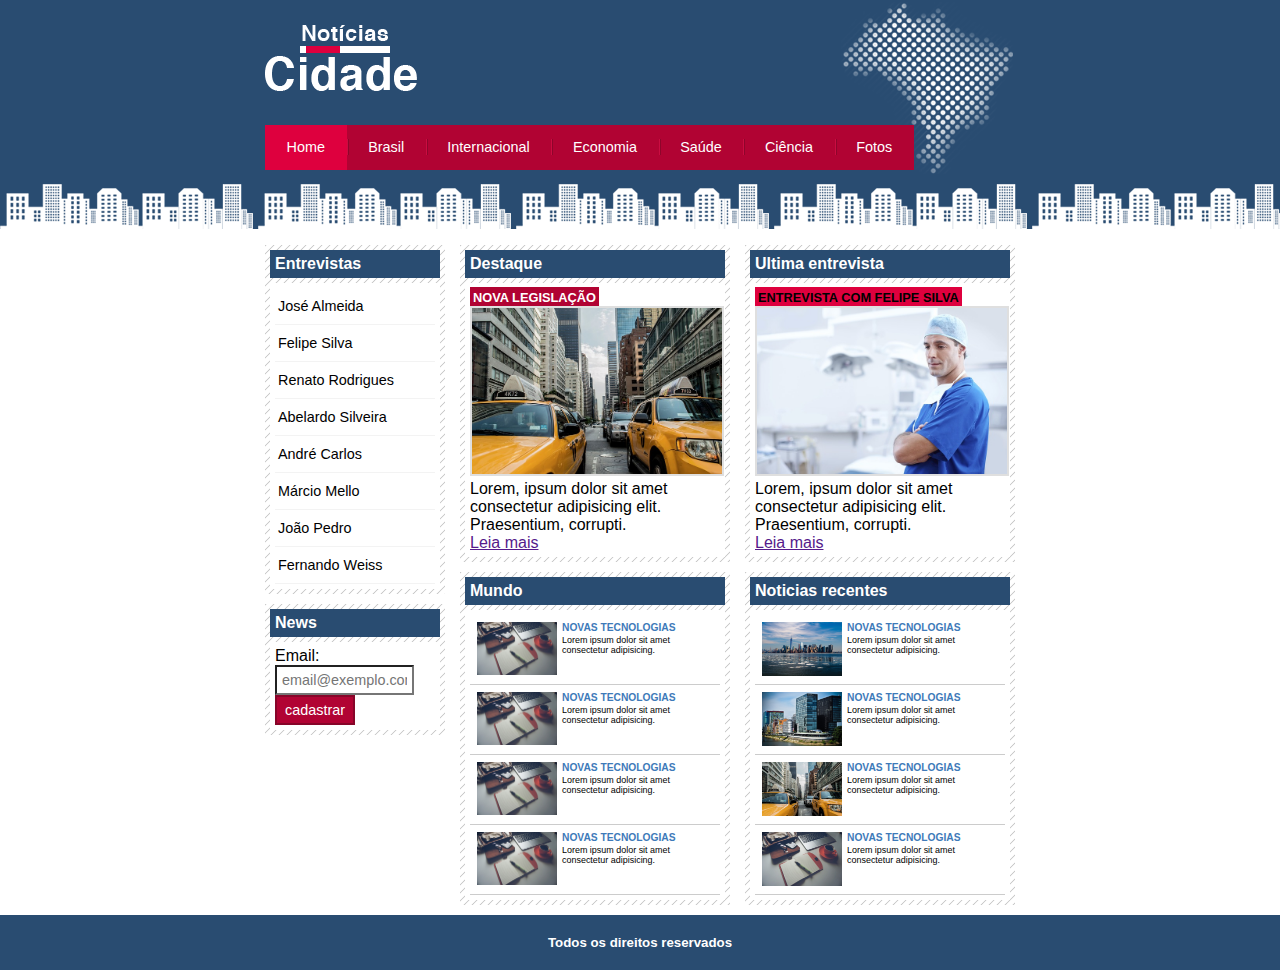
<file: index.html>
<!DOCTYPE html>
<html lang="en">

<head>
    <meta charset="UTF-8">
    <meta http-equiv="X-UA-Compatible" content="IE=edge">
    <meta name="viewport" content="width=device-width, initial-scale=1.0">
    <title>Site Noticias da cidade</title>
    <link rel="stylesheet" href="css/estilo.css">
</head>

<body id="tres-colunas" class="home">
    <div id="container">
        <div id="topo">
            <div>
                <img src="img/logo.png" alt="logo">
            </div>
            <div>
                <ul id="navegacao">
                    <li class="primeiro"><a id="home" href="index.html">Home</a></li>
                    <li><a id="brasil" href="brasil.html">Brasil</a></li>
                    <li><a id="internacional" href="internacional.html">Internacional</a></li>
                    <li><a id="economia" href="">Economia</a></li>
                    <li><a id="saude" href="">Saúde</a></li>
                    <li><a id="ciencia" href="">Ciência</a></li>
                    <li><a id="fotos" href="">Fotos</a></li>
                </ul>
            </div>
        </div>
        <div id="conteudo">
            <div id="principal">
                <div id="primario">
                    <div class="caixa destaque">
                        <h2>Destaque</h2>
                        <div class="caixa-conteudo">
                            <h3>Nova legislação</h3>
                            <img class="imagem-principal" src="img/taxi.jpg" alt="">
                            <p>Lorem, ipsum dolor sit amet consectetur adipisicing elit. Praesentium, corrupti.</p>
                            <a href="">Leia mais</a>
                        </div>
                    </div>
                    <div class="caixa">
                        <h2>Mundo</h2>
                        <div class="caixa-conteudo">
                            <ul id="lista-noticias">
                                <li>
                                    <a href="">
                                        <img src="img/tecnologia.jpg" alt="">
                                        <h3>Novas tecnologias</h3>
                                        <p>
                                            Lorem ipsum dolor sit amet consectetur adipisicing.
                                        </p>
                                    </a>
                                </li>
                                <li>
                                    <a href="">
                                        <img src="img/tecnologia.jpg" alt="">
                                        <h3>Novas tecnologias</h3>
                                        <p>
                                            Lorem ipsum dolor sit amet consectetur adipisicing.
                                        </p>
                                    </a>
                                </li>
                                <li>
                                    <a href="">
                                        <img src="img/tecnologia.jpg" alt="">
                                        <h3>Novas tecnologias</h3>
                                        <p>
                                            Lorem ipsum dolor sit amet consectetur adipisicing.
                                        </p>
                                    </a>
                                </li>
                                <li>
                                    <a href="">
                                        <img src="img/tecnologia.jpg" alt="">
                                        <h3>Novas tecnologias</h3>
                                        <p>
                                            Lorem ipsum dolor sit amet consectetur adipisicing.
                                        </p>
                                    </a>
                                </li>
                            </ul>
                        </div>
                    </div>
                </div>
                <div id="secundario">
                    <div class="caixa entrevista">
                        <h2>Ultima entrevista</h2>
                        <div class="caixa-conteudo">
                            <h3>Entrevista com Felipe Silva</h3>
                            <img class="imagem-principal" src="img/doutor.jpg" alt="">
                            <p>Lorem, ipsum dolor sit amet consectetur adipisicing elit. Praesentium, corrupti.</p>
                            <a href="">Leia mais</a>
                        </div>
                    </div>
                    <div class="caixa">
                        <h2>Noticias recentes</h2>
                        <div class="caixa-conteudo">
                            <ul id="lista-noticias">
                                <li>
                                    <a href="">
                                        <img src="img/cidade.jpg" alt="">
                                        <h3>Novas tecnologias</h3>
                                        <p>
                                            Lorem ipsum dolor sit amet consectetur adipisicing.
                                        </p>
                                    </a>
                                </li>
                                <li>
                                    <a href="">
                                        <img src="img/mundo.jpg" alt="">
                                        <h3>Novas tecnologias</h3>
                                        <p>
                                            Lorem ipsum dolor sit amet consectetur adipisicing.
                                        </p>
                                    </a>
                                </li>
                                <li>
                                    <a href="">
                                        <img src="img/taxi.jpg" alt="">
                                        <h3>Novas tecnologias</h3>
                                        <p>
                                            Lorem ipsum dolor sit amet consectetur adipisicing.
                                        </p>
                                    </a>
                                </li>
                                <li>
                                    <a href="">
                                        <img src="img/tecnologia.jpg" alt="">
                                        <h3>Novas tecnologias</h3>
                                        <p>
                                            Lorem ipsum dolor sit amet consectetur adipisicing.
                                        </p>
                                    </a>
                                </li>
                            </ul>
                        </div>
                    </div>
                </div>
            </div>
            <div id="lateral">
                <div class="caixa">
                    <h2>Entrevistas</h2>
                    <div class="caixa-conteudo">
                        <ul>
                            <li><a href="">José Almeida</a></li>
                            <li><a href="">Felipe Silva</a></li>
                            <li><a href="">Renato Rodrigues</a></li>
                            <li><a href="">Abelardo Silveira</a></li>
                            <li><a href="">André Carlos</a></li>
                            <li><a href="">Márcio Mello</a></li>
                            <li><a href="">João Pedro</a></li>
                            <li><a href="">Fernando Weiss</a></li>
                        </ul>
                    </div>
                </div>
                <div class="caixa">
                    <h2>News</h2>
                    <div class="caixa-conteudo">
                        <form action="">
                            <div>
                                <label for="">Email:</label>
                                <input type="email" name="email" id="email" placeholder="email@exemplo.com">
                            </div>
                            <div>
                                <input type="submit" name="" id="" value="cadastrar">
                            </div>
                        </form>
                    </div>
                </div>
            </div>
            <div class="clear"></div>
        </div>
    </div>
    <div id="rodape">
        <h5>Todos os direitos reservados</h5>
    </div>
</body>

</html>
</file>
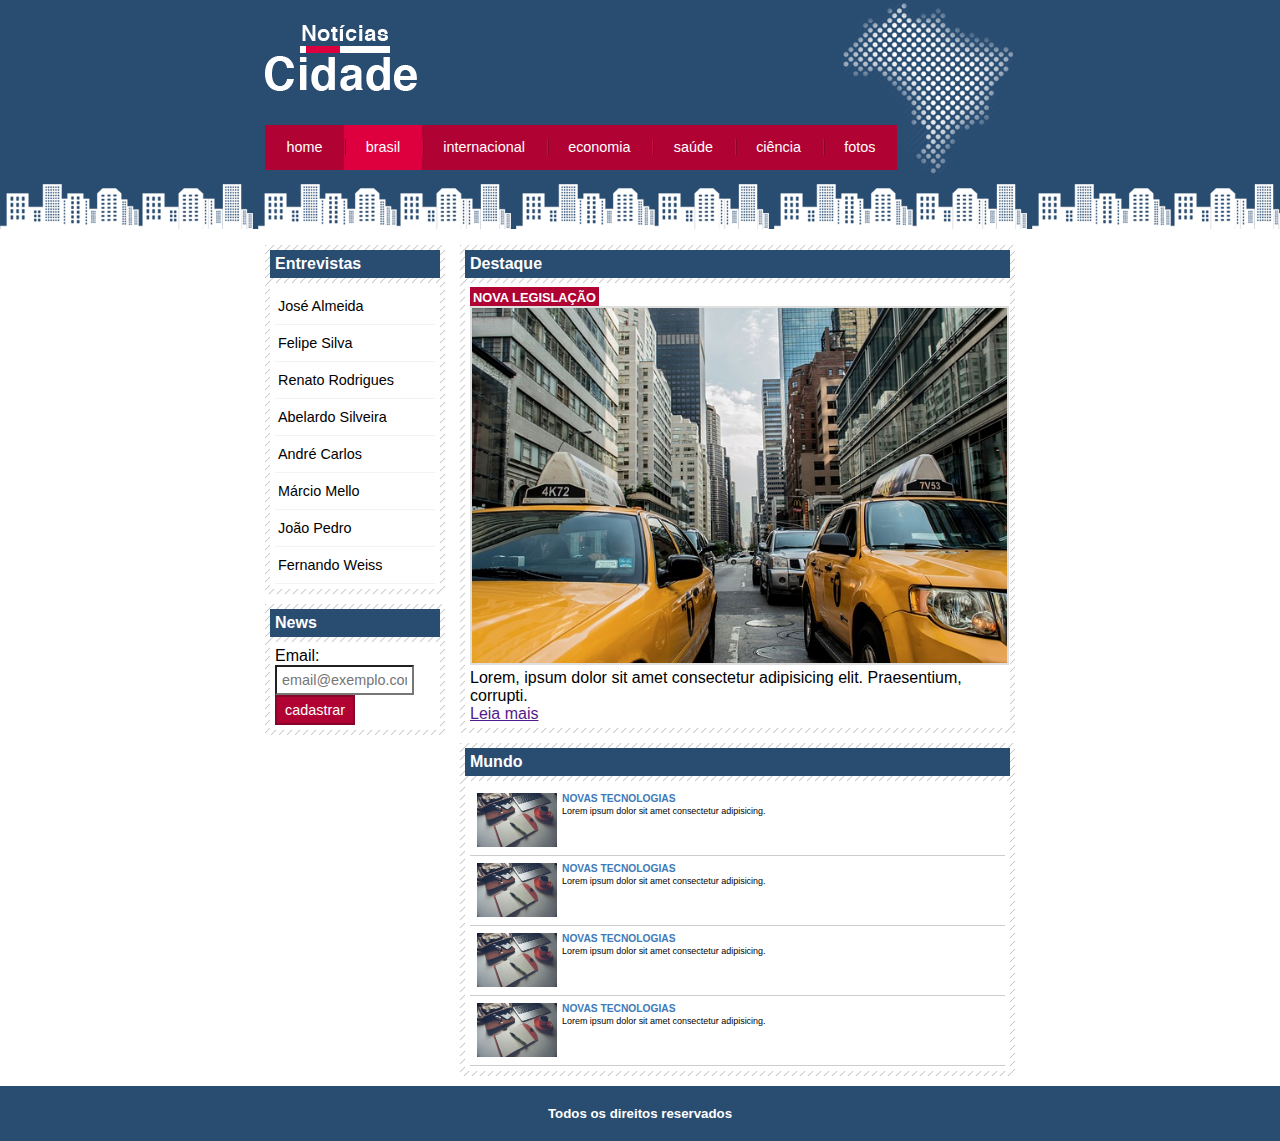
<file: brasil.html>
<!DOCTYPE html>
<html lang="en">
<head>
    <meta charset="UTF-8">
    <meta http-equiv="X-UA-Compatible" content="IE=edge">
    <meta name="viewport" content="width=device-width, initial-scale=1.0">
    <title>Site noticias da cidade</title>
    <link rel="stylesheet" href="css/estilo.css">
</head>
<body id="duas-colunas" class="brasil">
    <div id="container">
        <div id="topo">
            <div>
                <img src="img/logo.png" alt="logo">
            </div>
            <div>
                <ul id="navegacao">
                    <li class="primeiro"><a id="home" href="index.html">home</a></li>
                    <li><a id="brasil" href="brasil.html">brasil</a></li>
                    <li><a id="internacional" href="internacional.html">internacional</a></li>
                    <li><a id="economia" href="">economia</a></li>
                    <li><a id="saude" href="">saúde</a></li>
                    <li><a id="ciencia" href="">ciência</a></li>
                    <li><a id="fotos" href="">fotos</a></li>
                </ul>
            </div>
        </div>
        <div id="conteudo">
            <div id="principal">
                <div id="primario">
                    <div class="caixa destaque">
                        <h2>Destaque</h2>
                        <div class="caixa-conteudo">
                            <h3>Nova legislação</h3>
                            <img class="imagem-principal" src="img/taxi.jpg" alt="">
                            <p>Lorem, ipsum dolor sit amet consectetur adipisicing elit. Praesentium, corrupti.</p>
                            <a href="">Leia mais</a>
                        </div>
                    </div>
                    <div class="caixa">
                        <h2>Mundo</h2>
                        <div class="caixa-conteudo">
                            <ul id="lista-noticias">
                                <li>
                                    <a href="">
                                        <img src="img/tecnologia.jpg" alt="">
                                        <h3>Novas tecnologias</h3>
                                        <p>
                                            Lorem ipsum dolor sit amet consectetur adipisicing.
                                        </p>
                                    </a>
                                </li>
                                <li>
                                    <a href="">
                                        <img src="img/tecnologia.jpg" alt="">
                                        <h3>Novas tecnologias</h3>
                                        <p>
                                            Lorem ipsum dolor sit amet consectetur adipisicing.
                                        </p>
                                    </a>
                                </li>
                                <li>
                                    <a href="">
                                        <img src="img/tecnologia.jpg" alt="">
                                        <h3>Novas tecnologias</h3>
                                        <p>
                                            Lorem ipsum dolor sit amet consectetur adipisicing.
                                        </p>
                                    </a>
                                </li>
                                <li>
                                    <a href="">
                                        <img src="img/tecnologia.jpg" alt="">
                                        <h3>Novas tecnologias</h3>
                                        <p>
                                            Lorem ipsum dolor sit amet consectetur adipisicing.
                                        </p>
                                    </a>
                                </li>
                            </ul>
                        </div>
                    </div>
                </div>
            </div>
            <div id="lateral">
                <div class="caixa">
                    <h2>Entrevistas</h2>
                    <div class="caixa-conteudo">
                        <ul>
                            <li><a href="">José Almeida</a></li>
                            <li><a href="">Felipe Silva</a></li>
                            <li><a href="">Renato Rodrigues</a></li>
                            <li><a href="">Abelardo Silveira</a></li>
                            <li><a href="">André Carlos</a></li>
                            <li><a href="">Márcio Mello</a></li>
                            <li><a href="">João Pedro</a></li>
                            <li><a href="">Fernando Weiss</a></li>
                        </ul>
                    </div>
                </div>
                <div class="caixa">
                    <h2>News</h2>
                    <div class="caixa-conteudo">
                        <form action="">
                            <div>
                                <label for="">Email:</label>
                                <input type="email" name="email" id="email" placeholder="email@exemplo.com">
                            </div>
                            <div>
                                <input type="submit" name="" id="" value="cadastrar">
                            </div>
                        </form>
                    </div>
                </div>
            </div>
            <div class="clear"></div>
        </div>
    </div>
    <div id="rodape">
        <h5>Todos os direitos reservados</h5>
    </div>
</body>
</html>
</file>
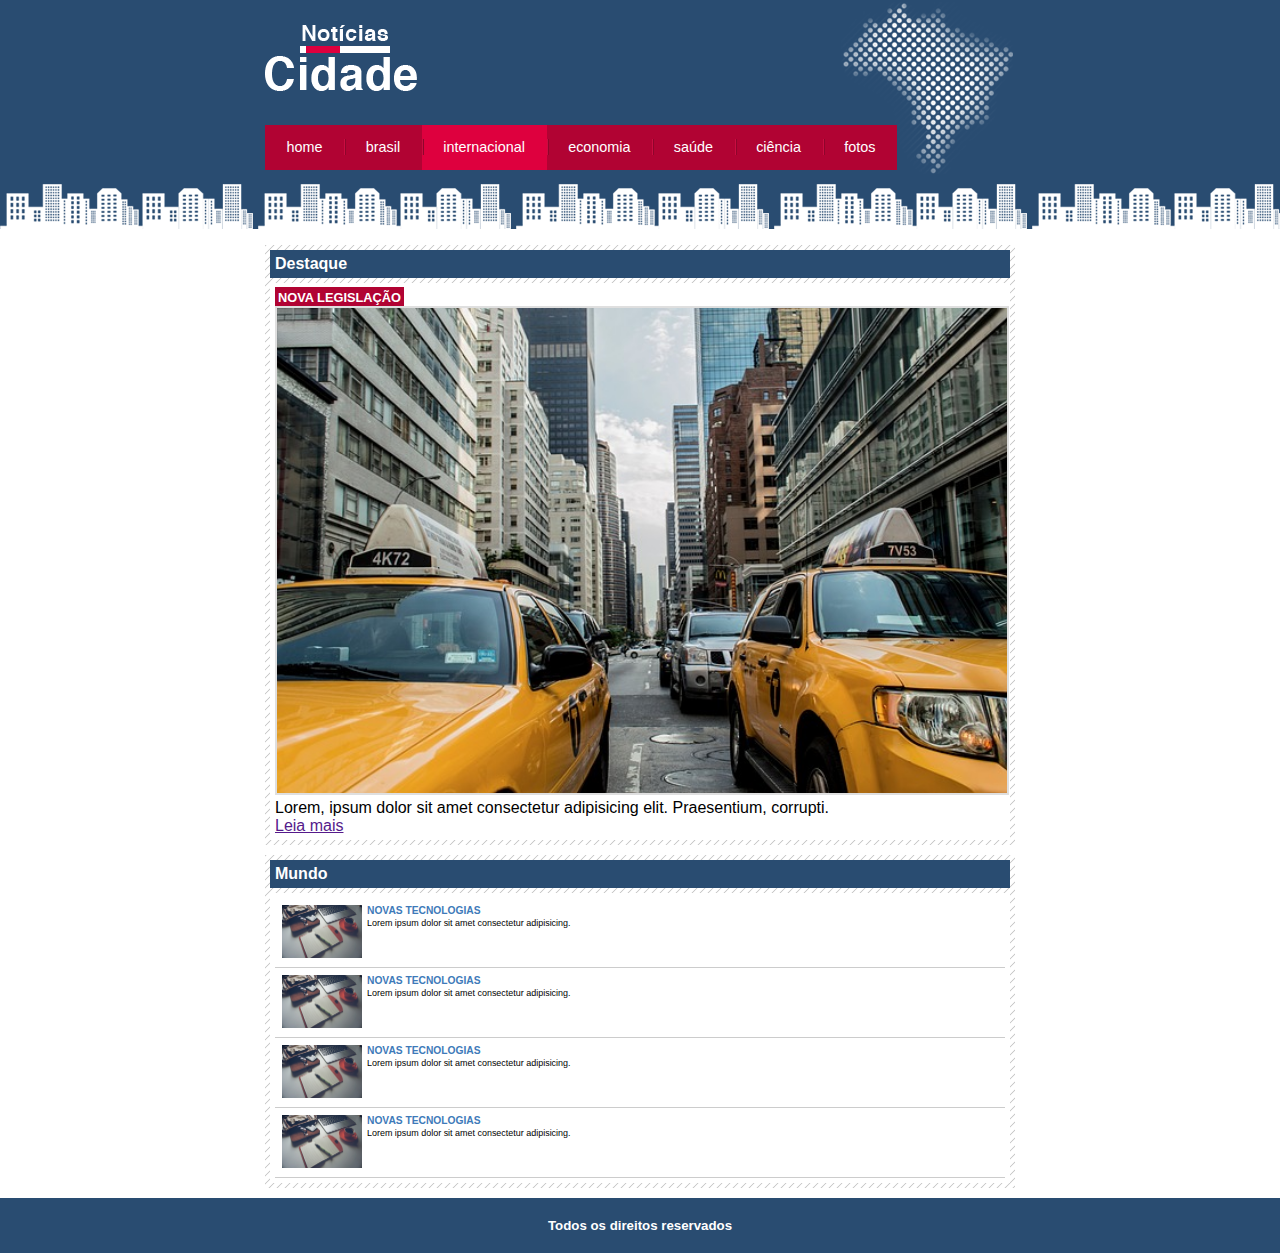
<file: internacional.html>
<!DOCTYPE html>
<html lang="en">
<head>
    <meta charset="UTF-8">
    <meta http-equiv="X-UA-Compatible" content="IE=edge">
    <meta name="viewport" content="width=device-width, initial-scale=1.0">
    <title>Site noticias da cidade</title>
    <link rel="stylesheet" href="css/estilo.css">
</head>
<body id="uma-colunas" class="internacional">
    <div id="container">
        <div id="topo">
            <div>
                <img src="img/logo.png" alt="logo">
            </div>
            <div>
                <ul id="navegacao">
                    <li class="primeiro"><a id="home" href="index.html">home</a></li>
                    <li><a id="brasil" href="brasil.html">brasil</a></li>
                    <li><a id="internacional" href="internacional.html">internacional</a></li>
                    <li><a id="economia" href="">economia</a></li>
                    <li><a id="saude" href="">saúde</a></li>
                    <li><a id="ciencia" href="">ciência</a></li>
                    <li><a id="fotos" href="">fotos</a></li>
                </ul>
            </div>
        </div>
        <div id="conteudo">
            <div id="principal">
                <div id="primario">
                    <div class="caixa destaque">
                        <h2>Destaque</h2>
                        <div class="caixa-conteudo">
                            <h3>Nova legislação</h3>
                            <img class="imagem-principal" src="img/taxi.jpg" alt="">
                            <p>Lorem, ipsum dolor sit amet consectetur adipisicing elit. Praesentium, corrupti.</p>
                            <a href="">Leia mais</a>
                        </div>
                    </div>
                    <div class="caixa">
                        <h2>Mundo</h2>
                        <div class="caixa-conteudo">
                            <ul id="lista-noticias">
                                <li>
                                    <a href="">
                                        <img src="img/tecnologia.jpg" alt="">
                                        <h3>Novas tecnologias</h3>
                                        <p>
                                            Lorem ipsum dolor sit amet consectetur adipisicing.
                                        </p>
                                    </a>
                                </li>
                                <li>
                                    <a href="">
                                        <img src="img/tecnologia.jpg" alt="">
                                        <h3>Novas tecnologias</h3>
                                        <p>
                                            Lorem ipsum dolor sit amet consectetur adipisicing.
                                        </p>
                                    </a>
                                </li>
                                <li>
                                    <a href="">
                                        <img src="img/tecnologia.jpg" alt="">
                                        <h3>Novas tecnologias</h3>
                                        <p>
                                            Lorem ipsum dolor sit amet consectetur adipisicing.
                                        </p>
                                    </a>
                                </li>
                                <li>
                                    <a href="">
                                        <img src="img/tecnologia.jpg" alt="">
                                        <h3>Novas tecnologias</h3>
                                        <p>
                                            Lorem ipsum dolor sit amet consectetur adipisicing.
                                        </p>
                                    </a>
                                </li>
                            </ul>
                        </div>
                    </div>
                </div>
            </div>
            <div class="clear"></div>
        </div>
    </div>
    <div id="rodape">
        <h5>Todos os direitos reservados</h5>
    </div>
</body>
</html>
</file>
<file: css/estilo.css>
* {
    margin: 0;
    padding: 0;
}

body {
    font-family: 'Trebuchet MS', 'Lucida Sans Unicode', 'Lucida Grande', 'Lucida Sans', Arial, sans-serif;
    background-color: #fff;
    background-image: url(../img/fundo.png);
    background-repeat: repeat-x;
}

#container {
    width: 750px;
    margin: 0 auto;
}

#topo {
    height: 150px;
    background-image: url(../img/detalhe-topo.png);
    background-repeat: no-repeat;
    background-position: right top;
    padding-top: 25px;
}

ul {
    list-style: none;
}

#topo ul {
    background-color: #b10333;
    margin-top: 30px;
    float: left;
}

#topo ul li {
    float: left;
}

#topo ul a {
    font-size: 0.9em;
    display: block;
    padding: 0.5em 1.5em;
    line-height: 2.1em;
    text-decoration: none;
    color: #fff;
    background-image: url(../img/divisor.png);
    background-repeat: no-repeat;
    background-position: left center;
}

#topo ul .primeiro a {
    background: none;
}

#topo ul a:hover {
    color: #69001d;
}

body.home #navegacao a#home,
body.brasil #navegacao a#brasil,
body.internacional #navegacao a#internacional {
    color: #fff;
    background-color: #de003e;
    cursor: text;
}

#conteudo {
    margin-top: 60px;
}

#principal {
    /* width: 540px; */
    float: right;
}

#tres-colunas #primario {
    width: 270px;
    float: left;
}

#duas-colunas #primario {
    width: 555px;
}

#uma-colunas #primario {
    width: 750px;
}

#secundario {
    width: 270px;
    margin-left: 15px;
    float: left;
}

#lateral {
    width: 180px;
    float: left;
}

#rodape {
    background-color: #294c71;
    padding: 20px;
    text-align: center;
    color: #fff;
}

.caixa {
    margin: 10px 0;
    padding: 5px;
    background-image: url(../img/fundo-caixa.png);
}

.caixa-conteudo {
    background-color: #fff;
    padding: 5px;
    margin-top: 5px;
}

h2 {
    font-size: 1em;
    background-color: #294c71;
    color: #fff;
    padding: 5px;
}

.clear {
    clear: both;
}

#lateral ul a {
    font-size: 0.9em;
    padding: 3px;
    display: block;
    line-height: 30px;
    color: #000;
    text-decoration: none;
    border-bottom: 1px solid #f3f3f3;
}

#lateral ul a:hover {
    color: #a1a1a1;
    background-image: url(../img/marcador.png);
    background-repeat: no-repeat;
    background-position: left center;
    text-indent: 20px;
}

label {
    display: block;
    cursor: pointer;
}

input {
    padding: 5px;
    width: 125px;
    font-size: 0.9em;
    background-color: #fff;
}

input[type="submit"] {
    width: 80px;
    color: #fff;
    background-color: #b10333;
    border: 2px solid #870529;
}

img.imagem-principal {
    width: 100%;
    border: 2px solid #dfdfdf;
}

h3 {
    text-transform: uppercase;
    display: inline;
    font-size: 0.8em;
    padding: 3px;
}

.destaque h3 {
    background-color: #b10333;
    color: #fff;
}

.entrevista h3 {
    background-color: #de003e;
}

#lista-noticias li {
    padding: 2px;
    border-bottom: 1px solid #ccc;
    height: 65px;
}

#lista-noticias li a {
    text-decoration: none;
    font-size: 0.8em;
}

#lista-noticias li a img {
    width: 80px;
    float: left;
    margin: 5px;
}

#lista-noticias li a h3 {
    font-size: 0.8em;
    padding: 0;
    color: #3e7ab9;
}

#lista-noticias li a p {
    font-size: 0.7em;
    color: #000;
}

#lista-noticias li:hover{
    background-color: rgb(187, 187, 187);
    cursor: pointer;
}
</file>
